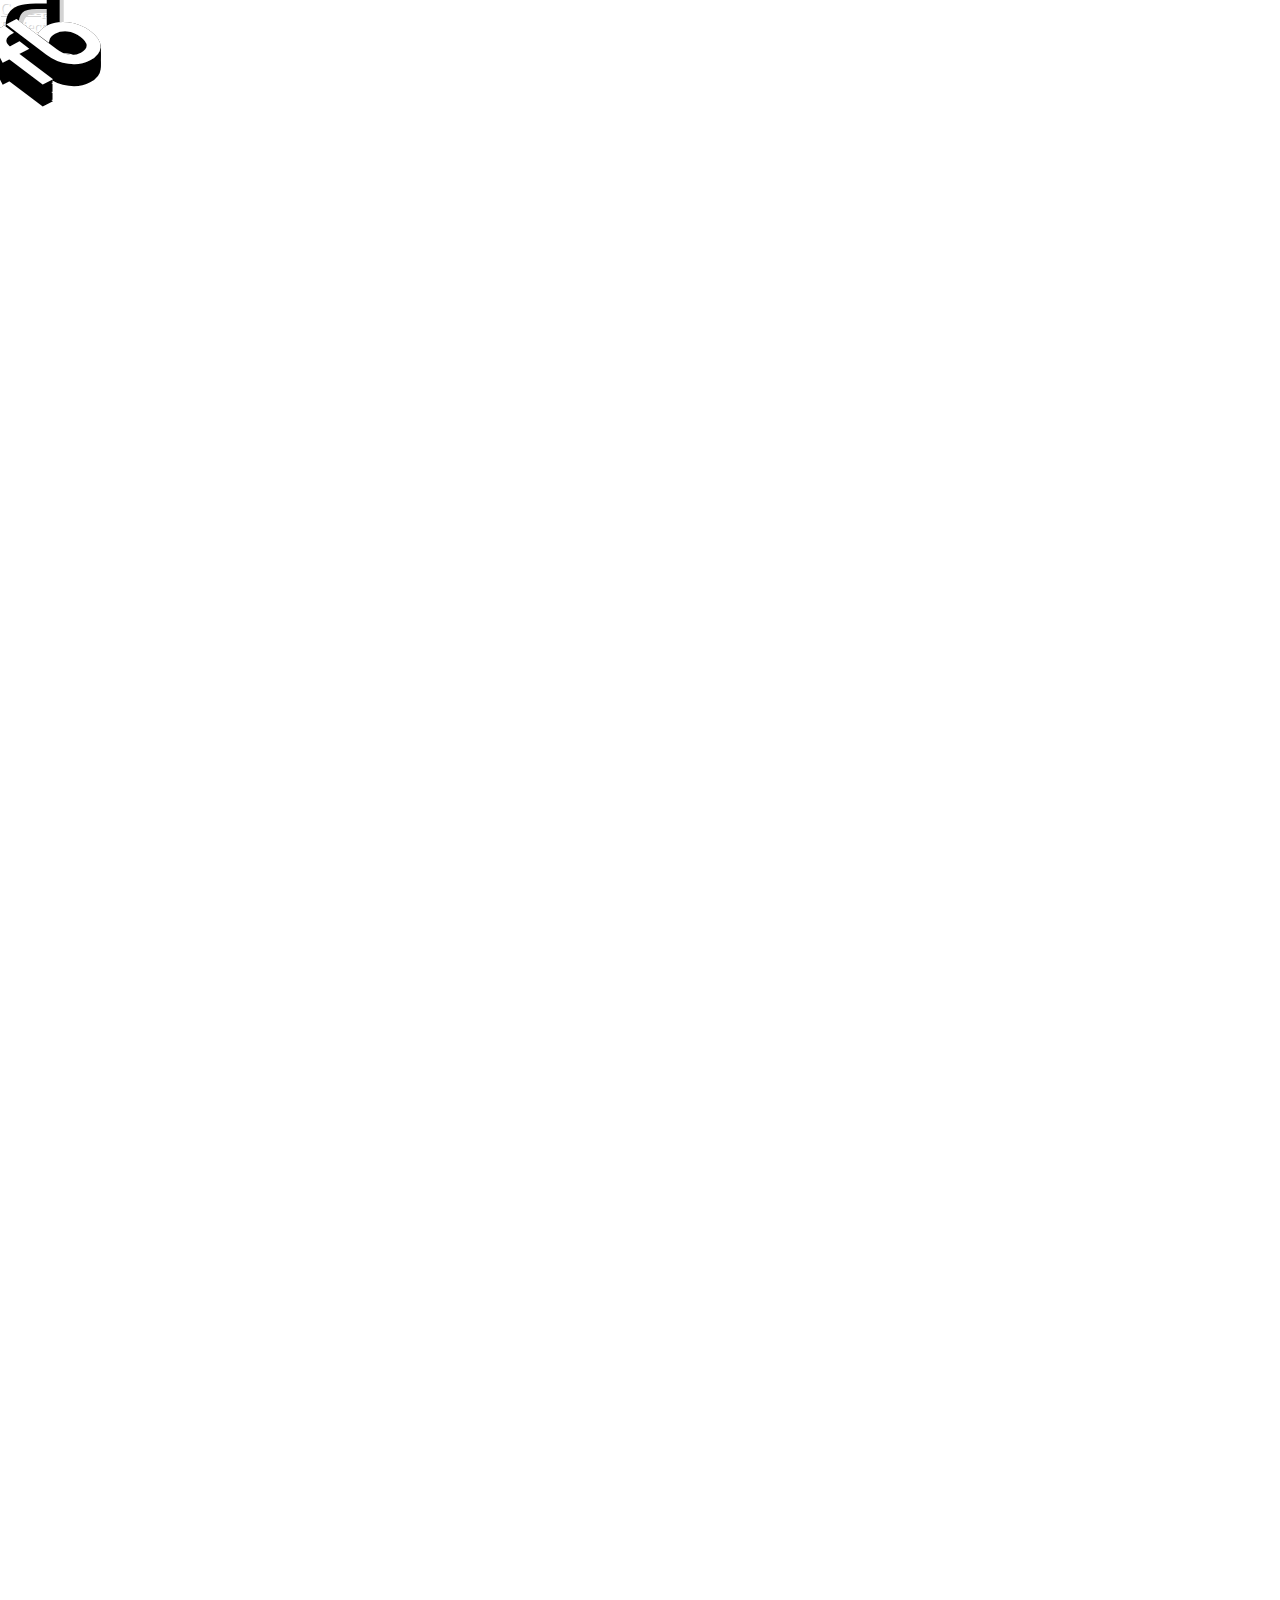
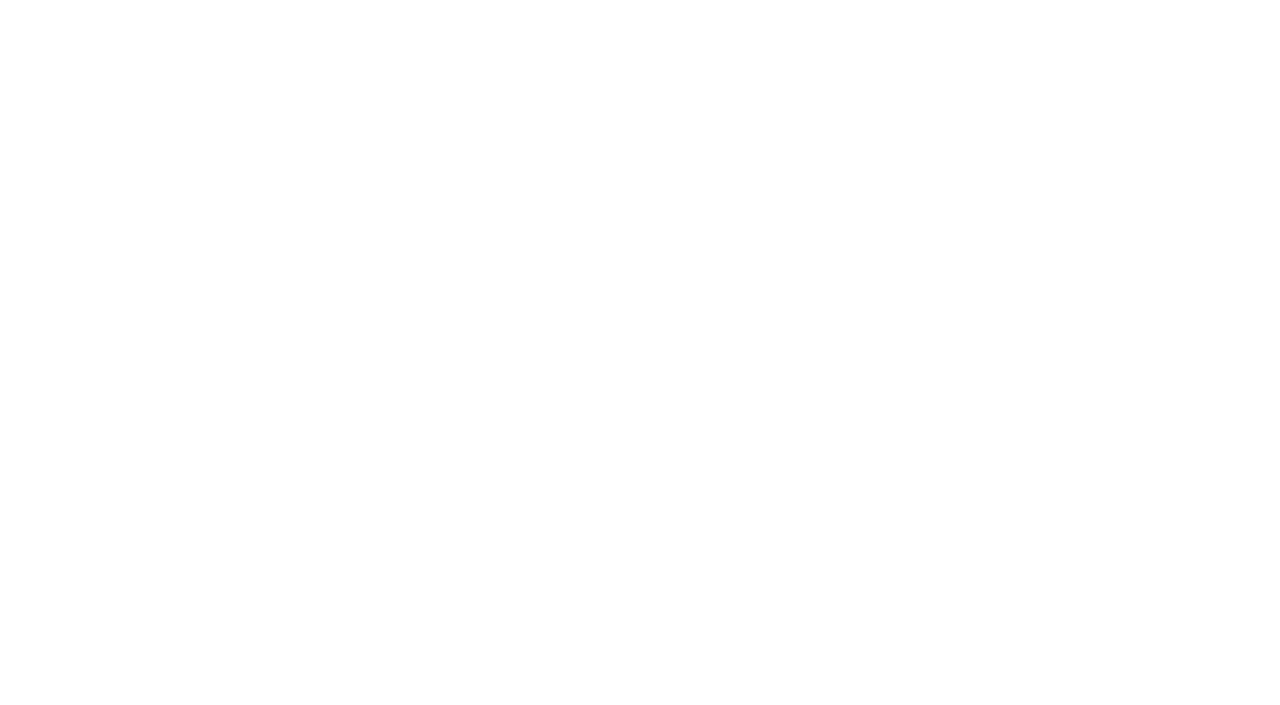
<file: index.html>
<!DOCTYPE html>
<html lang="en">
<head>
    <meta charset="UTF-8">
    <meta http-equiv="X-UA-Compatible" content="IE=edge">
    <meta name="viewport" content="width=device-width, initial-scale=1.0">
    <title>Home</title>
    <link href="https://cdn.jsdelivr.net/npm/bootstrap@5.3.0-alpha1/dist/css/bootstrap.min.css" rel="stylesheet" integrity="sha384-GLhlTQ8iRABdZLl6O3oVMWSktQOp6b7In1Zl3/Jr59b6EGGoI1aFkw7cmDA6j6gD" crossorigin="anonymous">
    <link rel="stylesheet" href="styles.css">
    <link rel="apple-touch-icon" sizes="180x180" href="favicon_io/apple-touch-icon.png">
    <link rel="icon" type="image/png" sizes="32x32" href="favicon_io/favicon-32x32.png">
    <link rel="icon" type="image/png" sizes="16x16" href="favicon_io/favicon-16x16.png">
    <link rel="manifest" href="favicon_io/site.webmanifest">
</head>
<body class="position-relative">

        <main class="container-fluid d-flex flex-column justify-content-center container-fluid p-0 h-100">

            <header class="">
                <nav class="navbar">
                    <div class="container-fluid d-flex flex-row">
                        <div class="navbar-brand-div rounded-5 m-5 mt-0">
                            <a class="nav-a" href="index.html" id="text">fb</a>
                        </div>
                        <div class="" id="navbarSupportedContent">
                            <ul class="nav d-flex flex-column flex-grow-1 flex-md-row">
                                <li class="nav-item">
                                  <a class="nav-link" href="concepts.html">Concepts</a>
                                </li>
                                <li class="nav-item">
                                  <a class="nav-link" href="projects.html">Projects</a>
                                </li>
                                <li class="nav-item">
                                  <a class="nav-link " href="about.html">About</a>
                                </li>
                              </ul>
                        </div>
                    </div>
                </nav>
            </header>

            <h1 class="m-auto title-hero rounded p-2 mt-5 shadow text-center">
                Developer 
            </h1>
          <section class="container-fluid p-0 h-100 mb-5 d-flex justify-content-center align-items-center">

                <div class="container-fluid d-flex flex-column flex-lg-row justify-content-center align-items-center hero-h1 text-nowrap p-0" id="name">
                    
                    <div class="d-flex flex-column flex-lg-row hero-h1 text-nowrap p-0 " id="name">
                        <div class="d-flex container">
                            <div class="">
                                <span role="button" data-bs-container="body" data-bs-toggle="popover" data-bs-trigger="hover focus" data-bs-placement="top" data-bs-title="Facilitating 🔀" data-bs-content="Always trying to make my coding easy to read and understand" class="letter-hero">
                                    F
                                </span>
                            </div>
                            <div class="">
                                <span role="button" data-bs-container="body" data-bs-toggle="popover" data-bs-trigger="hover focus" data-bs-placement="top" data-bs-title="Adaptable 🌀" data-bs-content="Adjust to new conditions easily and apply new programming languages or frameworks "class="letter-hero">
                                    a
                                </span>
                            </div>
                            <div class="">
                                <span role="button" data-bs-container="body" data-bs-toggle="popover" data-bs-trigger="hover focus" data-bs-placement="top" data-bs-title="Reliable 🔒" data-bs-content="I take pride to find errors and bugs to ensure systems and processes are operating smoothly and to minimise downtime"class="letter-hero">
                                    r
                                </span>
                            </div>
                            <div class="">
                                <span role="button" data-bs-container="body" data-bs-toggle="popover" data-bs-trigger="hover focus" data-bs-placement="top" data-bs-title="Lucid 💡" data-bs-content="I make time to describe my code and to make detailed reports to facilitate navigation"class="letter-hero">
                                    l
                                </span>
                            </div>
                            <div class="">
                                <span role="button" data-bs-container="body" data-bs-toggle="popover" data-bs-trigger="hover focus" data-bs-placement="top" data-bs-title="Abilities 🏹" data-bs-content="Tackling a wide range of programming tasks and finding creative solutions to problems"class="letter-hero">
                                    a
                                </span>
                            </div>
                            <div class="">
                                <span role="button" data-bs-container="body" data-bs-toggle="popover" data-bs-trigger="hover focus" data-bs-placement="top" data-bs-title="Nurturing 🤝" data-bs-content="Supportive and encouraging my team as well as helping others and willing to offer guidance and mentorship"class="letter-hero">
                                    n
                                </span>
                            </div>
                            <div class="">
                                <span role="button" data-bs-container="body" data-bs-toggle="popover" data-bs-trigger="hover focus" data-bs-placement="top" data-bs-title="Efficient 🚀" data-bs-content="Completing tasks and projects under tight deadlines and able to prioritise work"class="letter-hero">
                                    e
                                </span>
                            </div>
                        </div>
                    </div>
                    <div class="d-flex flex-column flex-lg-row hero-h1 text-nowrap p-0 " id="name">
                        <div class="d-flex container">
                            <div class="">
                                <span role="button" data-bs-container="body" data-bs-toggle="popover" data-bs-trigger="hover focus" data-bs-placement="top" data-bs-title="Benevolent 🌺" data-bs-content="Looking to contribute to open source projects"class="letter-hero">
                                    B
                                </span>
                            </div>
                            <div>
                                <span role="button" data-bs-container="body" data-bs-toggle="popover" data-bs-placement="top" data-bs-trigger="hover focus" data-bs-title="Adroit 🤹‍♂️" data-bs-content="Producing code in a timely manner and communicating ideas and solutions clearly"class="letter-hero">
                                    a
                                </span>
                            </div>
                            <div>
                                <span role="button" data-bs-container="body" data-bs-toggle="popover" data-bs-trigger="hover focus" data-bs-placement="top" data-bs-title="Distinguished 🎓" data-bs-content="Creative and able to lead and mentor others effectively"class="letter-hero">
                                    d
                                </span>
                            </div>
                            <div>
                                <span role="button" data-bs-container="body" data-bs-toggle="popover" data-bs-trigger="hover focus" data-bs-placement="top" data-bs-title="Analytical 🔍" data-bs-content="Approaches programming tasks with a strong focus on logic and analysis to identify patterns, trends in data and use the information for my programming decisions"class="letter-hero">
                                    a
                                </span>
                            </div>
                            <div>
                                <span role="button" data-bs-container="body" data-bs-toggle="popover" data-bs-trigger="hover focus" data-bs-placement="top" data-bs-title="Creativity 🖌️" data-bs-content="Strong fous on innovation and originality. Able to think outside the box and come up with unique and tailored solutions"class="letter-hero"class="letter-hero">
                                    c
                                </span>
                            </div>
                            <div>
                                <span role="button" data-bs-container="body" data-bs-toggle="popover" data-bs-trigger="hover focus" data-bs-placement="top" data-bs-title="Humble 🪞" data-bs-content="Modest, unassuming and acknowledging my own limitations while learning from others"class="letter-hero">
                                    h
                                </span>
                            </div>
                            <div>
                                <span role="button" data-bs-trigger="hover focus" data-bs-container="body" data-bs-toggle="popover" data-bs-placement="top" data-bs-title="Energetic ⚡" data-bs-content="Eager to take on new challenges and always looking for ways to bring positive energy to projects"class="letter-hero">
                                    e
                                </span>
                            </div>
                        </div>
                    </div>
                </div>
          </section>

        </main>
        
        <!------------BOOTSTRAP & POPPERS JS----------->
        <script src="https://cdn.jsdelivr.net/npm/@popperjs/core@2.11.6/dist/umd/popper.min.js" integrity="sha384-oBqDVmMz9ATKxIep9tiCxS/Z9fNfEXiDAYTujMAeBAsjFuCZSmKbSSUnQlmh/jp3" crossorigin="anonymous"></script>
        <script src="https://cdn.jsdelivr.net/npm/bootstrap@5.3.0-alpha1/dist/js/bootstrap.min.js" integrity="sha384-mQ93GR66B00ZXjt0YO5KlohRA5SY2XofN4zfuZxLkoj1gXtW8ANNCe9d5Y3eG5eD" crossorigin="anonymous"></script>
        <!------------END BOOTSTRAP & POPPERS JS----------->
        <script src="hero.js"></script>
        <script src="3dtext.js"></script>
</body>
</html>
</file>
<file: styles.css>
@import url('https://fonts.googleapis.com/css2?family=Baumans&display=swap');

/* INIT BROWSER FORMATS */
* {
    margin: 0;
    padding: 0;
    box-sizing: border-box;
}

/* 
*
*BODY & RESET
*
*/


body {
    height: 100vh;
}


/* 
*
* LOGO 
*
*/


.nav-a {
    text-decoration: none;
    font-size: 6em;
    font-family: 'Baumans';
    color: #FFF;
    text-shadow: 10px 10px rgba(0, 0, 0, 1);
    opacity: 1;
    cursor: pointer;
}

.nav-a:hover {
    color: #000;
    text-shadow: 2px 2px lightgray;
    transition: all 600ms ease;
    cursor: pointer;
    opacity: 1;
}

.sign {
    background-color: #000;
    width: 5px;
    height: 100px;
}

.nav .nav-link {
    color: #FFF;
    text-shadow: 1px 1px lightgray;
    text-align: end;
}

.nav .nav-link:hover {
    color: #000;
    text-shadow: 2px 2px lightgray;
    transition: all 600ms ease;
    cursor: pointer;
    opacity: 1;
}


/* 
*
*MAIN SECTION: HERO 
*
*/


.title-hero {
    display: none;
    color: #FFF;
    text-shadow: -2px 0px #000;
    font-size: 5.5rem;
    font-weight: 900;
}

.hero-h1{
    color: #FFF;
    text-shadow: 1px 1px black;

}


@keyframes letterHeight {
    to {opacity: 1;}
}

.letter-hero {
    font-size: 5em;
    opacity: 0;
    animation: letterHeight 6s forwards;
}

.letter-hero:hover {
    color: #000;
    text-shadow: 4px 4px lightgray;
    transition: all 600ms ease;
    cursor: pointer;
    opacity: 1;
}


/*POPOVERS*/
.popover , .popover-header{
    background: rgba(255,255,255,0.2);
    backdrop-filter: blur(5px);
}


/*
*CUBE
*SOURCE: 'Open Tutorials CSS' 
*
*/


.container-cube {
    position: relative;
    bottom: 100px;

    transform: skewY(-20deg);
    /* animation: animate 5s linear infinite; */
    transition: all 600ms ease;
}
@keyframes animate {
    0% {
        filter: hue-rotate(0deg);
    }
    100% {
        filter: hue-rotate(360deg);
    }
}

.container-cube .cube {
    position: relative;
    z-index: 2;
}

.container-cube .cube:nth-child(2)
{
    z-index: 1;
    translate: -60px -60px;
}
.container-cube .cube:nth-child(3)
{
    z-index: 3;
    translate: 60px 60px;
}
.container-cube .cube:nth-child(4)
{
    z-index: 1;
    translate: -60px -60px;
}

.container-cube .cube div {
    position: absolute;
    display: flex;
    flex-direction: column;
    gap: 30px;
    translate: calc(-70px * var(--x)) calc(-60px * var(--y));
    transition: all 900ms ease;
}

.container-cube .cube div span {
    position: relative;
    display: inline-block;
    width: 50px;
    height: 50px;
    background-color: #FFF;
    z-index: calc(1 * var(--i));
    transition: 3s;
    border: 1px lightgray solid;
    border-radius: 1%;
}

.container-cube .cube div span:hover {
    transition: 0s;
    background: #FFF;
    filter: drop-shadow(0px 0px 1px #000); 
    border: 1px #000 solid;
}

.container .cube div span::before
{
    content: '';
    position: absolute;
    left: -40px;
    width: 40px;
    height: 100%;
    background-color: #FFF;
    transform-origin: right;
    transform: skewY(45deg);
    transition: 1.5s;
    border: 1px lightgray solid;
    border-radius: 1%;
}

.container .cube div span:hover::before {

    transition: 0s;
    background: #FFF;
    border: 1px #000 solid;
}

.container .cube div span::after
{
    content: '';
    position: absolute;
    top: -40px;
    left: 0px;
    width: 100%;
    height: 40px;
    background-color: #FFF;
    border: 1px lightgray solid;
    border-radius: 1%;
    transform-origin: bottom;
    transform: skewX(45deg);
    transition: 1.5s;
}

.container .cube div span:hover::after {
    transition: 0s;
    background: #FFF;
    border: 1px #000 solid;
}

.container .cube div a span:hover::after {
    transform: rotateX(360deg);
    transition: all 900ms ease;
}


/* 
*
*LOGO 
*Source: Open Css Tutorials
*/


#text {
    position: absolute;
    color: #FFF;
    line-height: 0.9em;
    font-weight: 900 !important;
    letter-spacing: 2px;
    text-align: center;
    transform: rotate(-28deg) skew(25deg);
    cursor: pointer;
}

#text:before {
    content: attr(data-text);
    position: absolute;
    top: 20px;
    left: -20px;
    color: rgba(0, 0, 0, 0.3);
    text-shadow: none;
    filter: blur(8px);
    z-index: -1;
}


/* CONCEPTS */
/*
* Source: Open CSS Tutorials
*
*/


.concepts-ul {
    position: relative;
    transform: skewY(-15deg);
}

.concepts-ul li {
    position: relative;
    list-style: none;
    width: 300px;
    background: #FFF;
    padding: 15px;
    color: #FFF;
    border: 1px solid lightgray;
    border-radius: 1%;
    text-shadow: 1px -1px rgba(0, 0, 0, 0.3);
    letter-spacing: 0.01em;
    transition: 1s;
    z-index: var(--i);
}

.concepts-ul li::before {
    content: '';
    position: absolute;
    top: 0;
    left: -40px;
    width: 40px;
    height: 100%;
    background: #FFF;
    border: 1px solid lightgray;
    border-radius: 1%;
    transform-origin: right;
    transform: skewY(45deg);
    transition: 1s;
}

.concepts-ul li::after {
    content: '';
    position: absolute;
    top: -40px;
    left: 0;
    width: 100%;
    height: 40px;
    background: #FFF;
    border: 1px solid lightgray;
    border-radius: 1%;
    transform-origin: bottom;
    transform: skewX(45deg);
    transition: 1s;
}

 .concepts-ul li:hover {
    color: #000;
    text-shadow: 2px 2px lightgray;
    filter: drop-shadow(0px 0px 1px #000); 
    transform: translateX(60px);
    transition: all 1s ease;
 }

.concepts-ul li:hover::before, .concepts-ul li:hover::after {
    border: 1px #000 solid;
}

.concepts-ul li:last-child::after {

    box-shadow: -120px 100px 20px rgba(0, 0, 0, 0.25);
}


/*
*
* CONCEPTS OffCanvas 
*
*/


.offcanvas-backdrop {
    background: rgba(255,255,255,0.2);
    backdrop-filter: blur(5px);
}
.offcanvas {
    background: rgba(255,255,255,0.2);
    backdrop-filter: blur(5px);
    border: none!important;
}

.logos-offcanvas {
    width: 60px;
    height: 60px;
}

.offcanvas-title:hover {
    color: #FFF;
    text-shadow: 1px 1px #000;
}

.offcanvas-title {
    color: #000;
    text-shadow: 4px 4px lightgray;
}

.python {
    position: relative;
    z-index: 1;
}


/*
* CONTACT PAGE 
* Source Open Tutorials
*
*/


.ul-contacts {
    position: relative;
    display: flex;
    transform-style: preserve-3d;
    transform: rotate(-25deg) skew(25deg);
}

.ul-contacts li {
    position: relative;
    list-style-type: none;
    width: 60px;
    height: 60px;
    margin: 0 10px;
}

.ul-contacts li span {
    position: absolute;
    top: 0;
    left: 0;
    width: 100%;
    height: 100%;
    display: flex;
    justify-content: center;
    align-items: center;
    background: #FFF;
    border: 1px solid lightgray;
    border-radius: 5px;
    color: rgba(0,0,0,0.3);
    font-size: 30px !important;
}

.ul-contacts li:hover span {
    z-index: 1000;
    transition: 1s;
    color: #FFF;
    box-shadow: -1px 1px 1px rgba(0, 0, 0, 0.05);
}

.ul-contacts li span svg {
    animation: shake 0.8s infinite;
}

.ul-contacts li:hover span:nth-child(3){
    content: '';
    position: absolute;
    top: 20px;
    left: -20px;
    color: rgba(0, 0, 0, 1);
    width: 60px;
    height: 60px;
    text-shadow: none;
}

.ul-contacts li:hover span:nth-child(3)
{
    content: '';
    position: absolute;
    top: 20px;
    left: -20px;
    color: rgba(0, 0, 0, 1);
    width: 60px;
    height: 60px;
    text-shadow: none;
}

.ul-contacts li:hover span:nth-child(2)
{
    transform: translate(10px, -10px);
    opacity: .4;
}

.ul-contacts li:hover span:nth-child(1)
{
    transform: translate(0px, 0px);
    opacity: .2;
}

.ul-contacts li:nth-child(4):hover span
{
    background: #FFF;
    color: #000;
}

.ul-contacts li:nth-child(3):hover span
{
    background: #FFF;
    color: #000;
}

.ul-contacts li:nth-child(2):hover span
{
    background: #FFF;
    color: #000;
}

.ul-contacts li:nth-child(1):hover span
{
    background: #FFF;
    color: #000;
}

.modal-backdrop {
    background: rgba(255,255,255,0.2) !important;
    backdrop-filter: blur(5px) !important;
}

.modal-title{
    color: #FFF;
    text-shadow: 1px 1px #000;
}

.modal-content {
    border: 1px lightgray solid !important;
}

.modal-footer {
    color: #000;
    text-shadow: 2px 2px lightgray;
}

.tel-modal, .email-modal, .git-modal{
    transition: 1s;
    color: #000;
}

.tel-modal:hover, .email-modal:hover, .git-modal:hover{
    animation: none;
    color: #0d6efd;
    filter: drop-shadow(0px 0px 0.1px #0d6efd); 
}
@keyframes shake {
    0% {
        transform: rotate(5deg);
    }
    5% {
        transform: rotate(0deg);
    }
    10% {
        transform: rotate(-5deg);
    }
    15% {
        transform: rotate(10deg);
    }
    20%{
        transform: rotate(0deg);
    }
    25% {
        transform: rotate(-10deg);
    }
    30% {
        transform: rotate(0deg);
    }
}


/* 
*
* MEDIA QUERY 
*
*/


/*COMPUTER SCREEEN*/
@media screen and (min-width:768px) {
    .title-hero {
        display: block;
        margin-top:-5em;
    }
    .letter-hero {
        font-size: 10em;
    }
}

/*
*
* RESUME
* Please ref to the selectors as doc anchors
*/
@import url('https://fonts.googleapis.com/css2?family=Baumans&family=Bungee+Shade&family=Plaster&family=Spicy+Rice&family=Train+One&family=Zen+Tokyo+Zoo&display=swap');


#logo {
    font-family: 'Baumans';
    color: #FFF;
    font-weight: 700;
    font-size: 7em;
    line-height: 0.9em;
    letter-spacing: 0px;
    text-align: center;
    transform: rotate(-28deg) skew(25deg);
}

#top-h {
    color: #FFF;
    text-shadow: 1px 1px black;
    padding: 0px;
    margin: 0px;
    font-weight: 700;
}

.top-h {
    color: #FFF;
    text-shadow: 1px 1px #000;
}
#top-p {
    font-size: 0.7em;
    letter-spacing: 0.2px;
    font-weight: 20;
}

#profile-details .container {
    font-size: .5em;
    text-align: left;
}

#languages .display-3, #phone p, #website p, #mail p, #education-exp-rank, footer{
    font-size: .6em;
    font-weight: 200;
}

#work-exp-x-date {
    transform: translate(-50px, 5px);
    position: absolute;
    font-weight: 300;
    font-size: .5em;
    letter-spacing: 0px;
    width: fit-content;
}

#work-exp-workplace, #education-exp-title {
    font-size: .9em;
    font-weight: 500;
    opacity: .7;
}

#work-exp-workx {
    font-weight: 200;
    font-size: .6em;
}

#current {
    font-style: italic;
}

@media screen and (max-width:520px) {
    #profile-details {
        display: none;
    }
    #resume-head {
        margin-left: 10% !important;
    }
}
</file>
